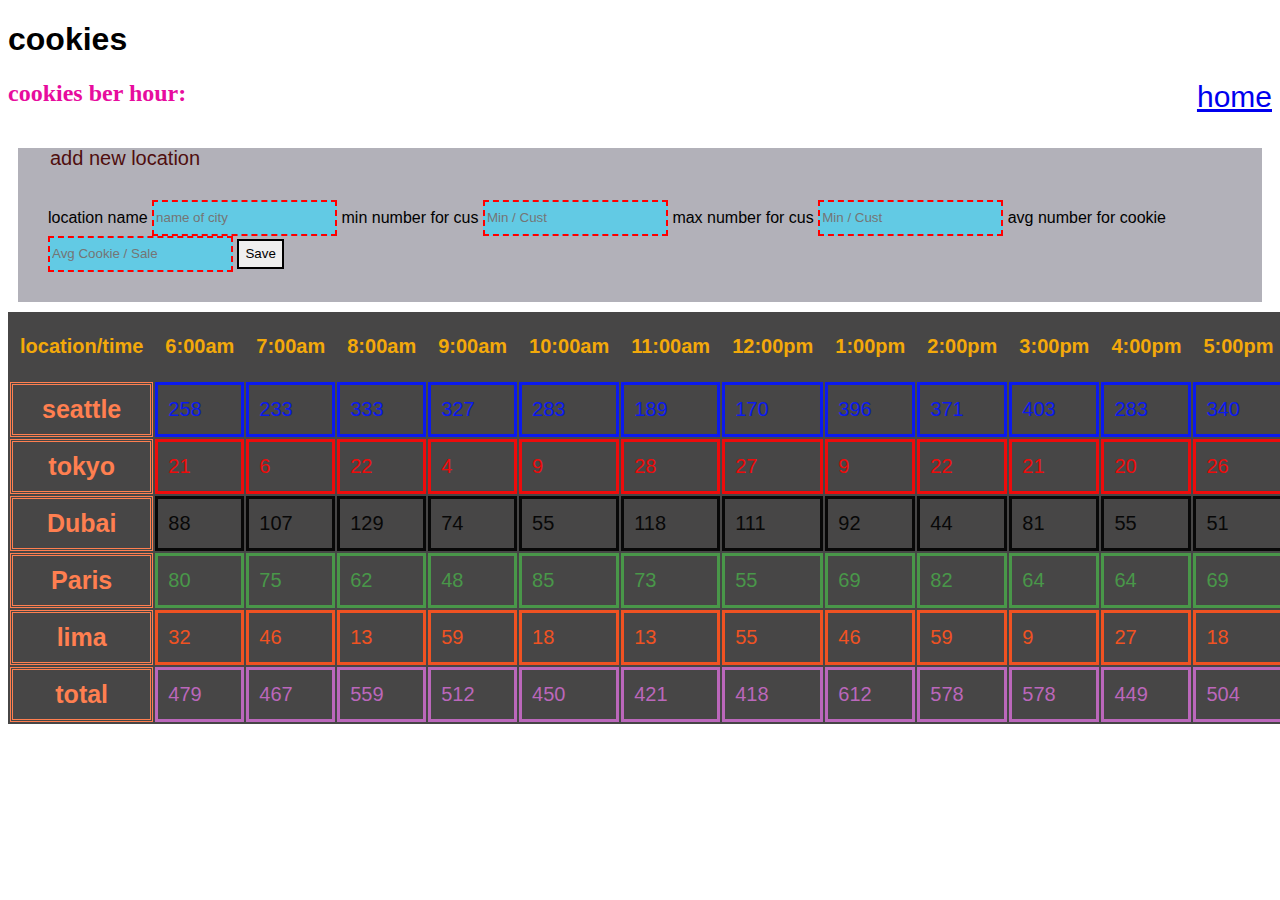
<file: sales.html>
<!DOCTYPE html>
<html>
  <head>
    <title>Adopt a Kitten</title>
    <link href="css/style.css" type="text/css" rel="stylesheet"/>
  </head>
  <body>
    <header>
     <span> <h1>cookies</h1></span><span style = "float: right;"> <a href="index.html" style="font-size: 30px;">home</a></span>
    </header>
    <main>
      <h2>cookies ber hour:</h2>
      <fieldset>
        <legend>add new location</legend>
        <form id="addlocation">
          <label for="locationname">location name</label>
          <input type="text" placeholder="name of city" id="locationname" required pattern="[A-Za-z].{4,}"
          title="at least four char no number" >
  
          <label for="minnumber">min number for cus</label>
          <input type="text" placeholder="Min / Cust" id="minnumber" required pattern="(?=.*\d).{1,}"
           title="just number"><!--(?=.*[a-z])(?=.*[A-Z])  ..{6,}-->
  
          <label for="maxnumber">max number for cus</label>
          <input type="text" placeholder="Min / Cust" id="maxnumber" required pattern="(?=.*\d).{1,}"
          title="just number">

          <label for="avgnumber">avg number for cookie</label>
          <input type="text" placeholder="Avg Cookie / Sale" id="avgnumber"required pattern="(?=.*\d).{1,}"
          title="just number">

  
          <input type="submit" value="Save">
        </form> 
      </fieldset>
     
      <div id="cookiesProfiles">
      </div>
    </main>
    <footer>
    </footer>
    <script src="js/app.js"></script>
  </body>
</html>
</file>
<file: css/style.css>
* {
    font-family: Arial, sans-serif;
  }
  h2{
    font-family:'Times New Roman', Times, serif;
    color : rgb(231, 12, 158)
  }
ul {
    float: left;
}
ul:nth-child(1){
    color:blueviolet
}

ul:nth-child(2){
    color:rgb(241, 86, 86)
}
ul:nth-child(3){
    color:blue
}
ul:nth-child(4){
    color:rgb(6, 105, 22)
}
ul:nth-child(5){
    color:rgb(206, 63, 7)
}
tr:nth-child(1) th {
    border:auto ; 
    padding: 10px ;
    color:rgb(243, 169, 10);
    font-size: 20px;
}
tr:nth-child(2) th {
    border:double ; 
    padding: 10px ;
}
tr:nth-child(3) th {
border:double ; 
padding: 10px ;}
tr:nth-child(4) th {
 border:double ; 
padding: 10px ;}
tr:nth-child(5) th {
border:double ; 
padding: 10px ;}
tr:nth-child(6) th {
    border:double ; 
    padding: 10px ;}
    tr:nth-child(7) th {
        border:double ; 
        padding: 10px ;}
th:nth-child(1){
    color:coral;
    font-size: 25px;
}
tr:nth-child(8) th {
    border:double ; 
    padding: 10px ;}
    tr:nth-child(9) th {
        border:double ; 
        padding: 10px ;}
        tr:nth-child(10) th {
            border:double ; 
            padding: 10px ;}

                        

tr:nth-child(2) td{
    font-size: 20px;
    border: solid ; 
    padding: 10px ;
    color:rgb(11, 26, 238);
}
tr:nth-child(3) td{
    font-size: 20px;
    border: solid ; 
    padding: 10px ;
    color:rgb(238, 11, 11);
}
tr:nth-child(4) td{
    font-size: 20px;
    border: solid ; 
    padding: 10px ;
    color:rgb(8, 8, 8);
}
tr:nth-child(5) td{
    font-size: 20px;
    border: solid ; 
    padding: 10px ;
    color:rgb(73, 151, 73);
}
tr:nth-child(6) td{
    font-size: 20px;
    border: solid ; 
    padding: 10px ;
    
    color:rgb(240, 82, 34);
}
tr:nth-child(7) td{
    border: solid ; 
    padding: 10px ;
    color:rgb(187, 103, 187);
    font-size: 20px;
}
tr:nth-child(8) td{
    border: solid ; 
    padding: 10px ;
    color:#ce8157;
    font-size: 20px;
}
tr:nth-child(9) td{
    border: solid ; 
    padding: 10px ;
    color:#861818;
    font-size: 20px;
}
tr:nth-child(10) td{
    border: solid ; 
    padding: 10px ;
    color:#005792;
    font-size: 20px;
}





.tab1{
    background-color:rgb(71, 70, 70)}

    fieldset{
        padding: 30px;
        border:10px;
        margin: 10px;
        background-color: #B2B1B9;
    }
    legend{
      padding-top:20px ;
      font-size: 20px;
      color:#4F0E0E
  }

  input{
      height:30px;
  }

  input:invalid {
    border: 2px dashed red;
  }
  
  input:invalid:required {
    background-color: rgb(98, 202, 228);
  }
  
  input:valid {
    border: 2px solid black;
  }
</file>
